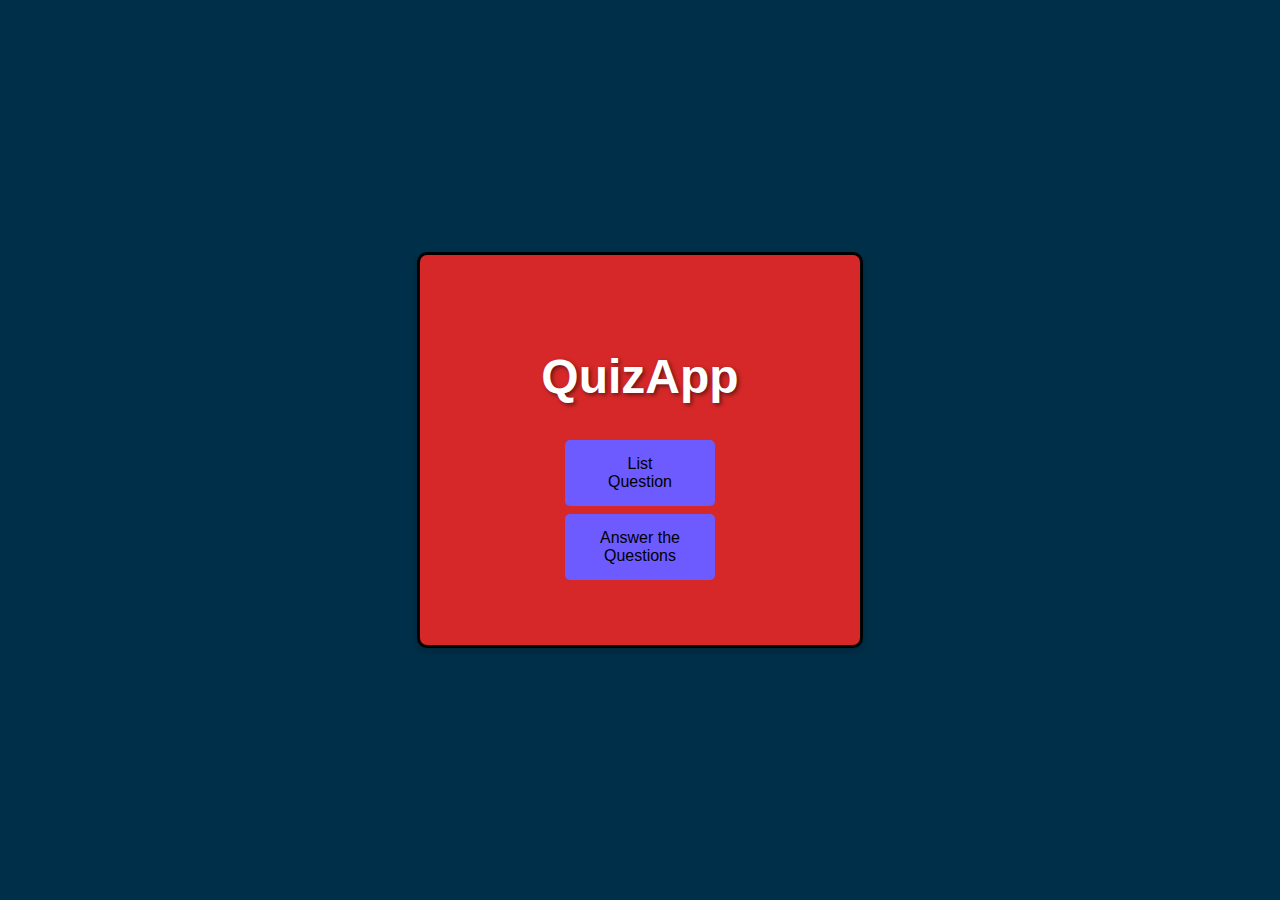
<file: QuizApp/index.html>
<!DOCTYPE html>
<html lang="en">
<head>
    <meta charset="UTF-8">
    <meta name="viewport" content="width=device-width, initial-scale=1.0">
    <title>QuizApp</title>
    <link rel="stylesheet" href="style.css">
    <title>QuizApp</title>
</head>
<body>
    
    <div class="index-container">
        
        <h1>QuizApp</h1>
        <button class="index-button" onclick="window.location.href='listPage.html'">List Question</button>
        <button class="index-button" onclick="window.location.href='answerQuestion.html'">Answer the Questions</button>
    </div>
</body>
</html>
</file>
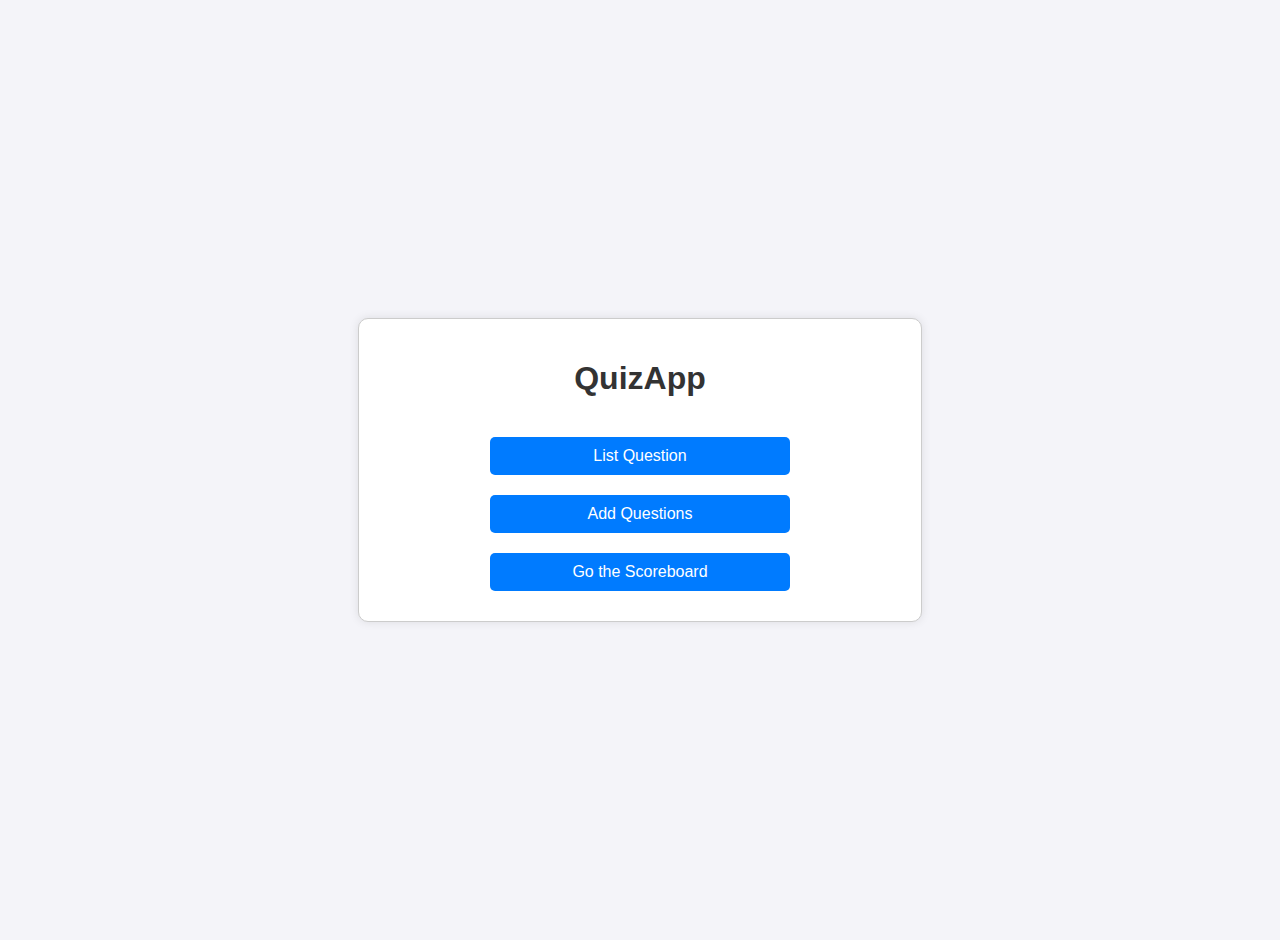
<file: TASK2-QuizApp 1.1/index.html>
<!DOCTYPE html>
<html lang="en">
<head>
    <meta charset="UTF-8">
    <meta name="viewport" content="width=device-width, initial-scale=1.0">
    <title>QuizApp</title>
    <link rel="stylesheet" href="style.css">
    <title>QuizApp</title>
</head>
<body>
    
    <div class="index-container">
        
        <h1>QuizApp</h1>
        <button class="index-button" onclick="window.location.href='listPage.php'">List Question</button>
        <button class="index-button" onclick="window.location.href='addQuestion.html'">Add Questions</button>
        <button class="index-button" onclick="window.location.href='scoreboard.php'">Go the Scoreboard</button>
    </div>
</body>
</html>
</file>
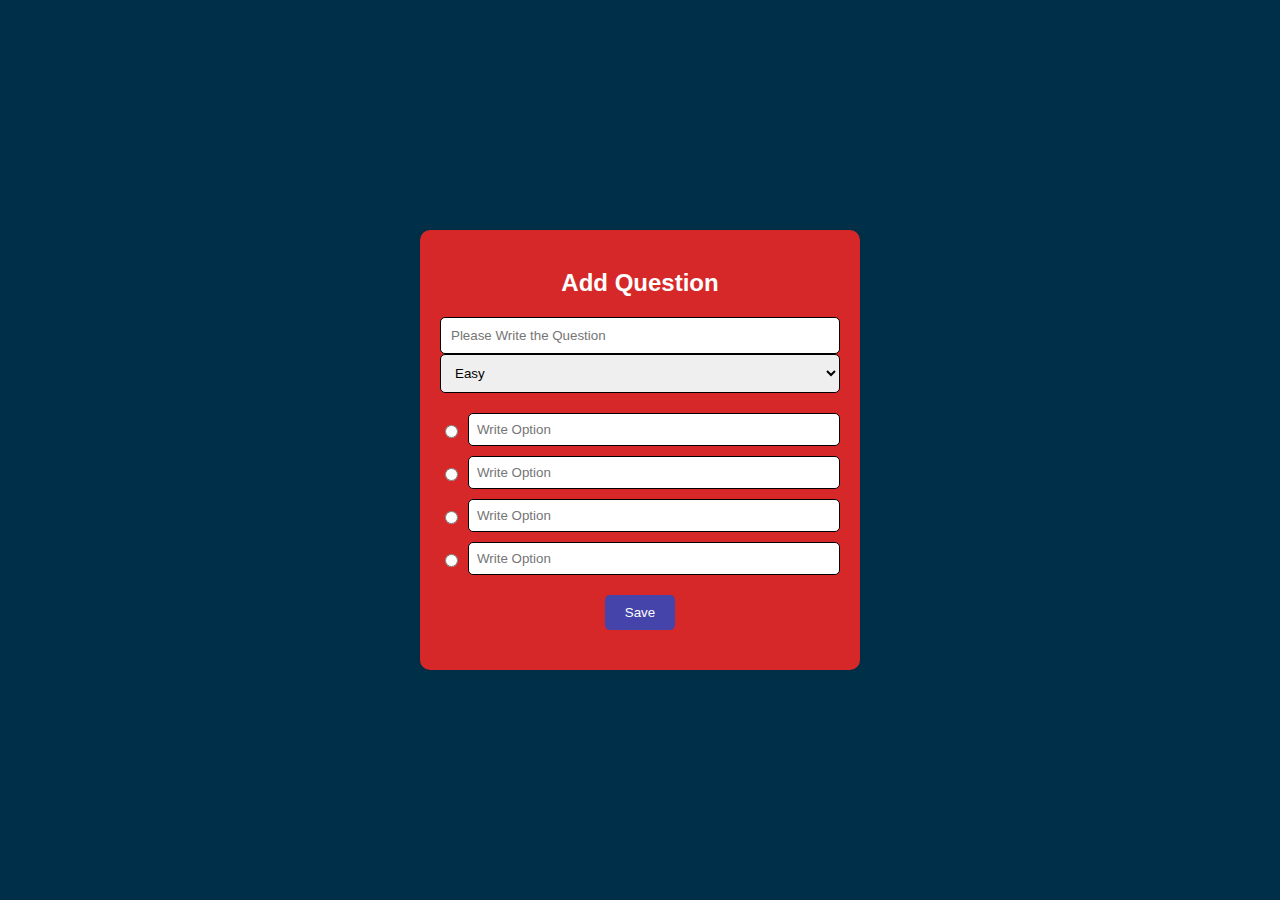
<file: QuizApp/addQuestion.html>
<!DOCTYPE html>
<html lang="en">

<head>
    <meta charset="UTF-8" />
    <meta name="viewport" content="width=device-width, initial-scale=1.0" />
    <title>Add Question</title>
    <link rel="stylesheet" href="style.css" />
    
</head>

<body>
    <div class="add-container">
        <h2>Add Question</h2>
        
            <div class="text-form">
                <input type="text" id="question-text" name="question-text" required
                    placeholder="Please Write the Question" />
                <br />
            </div>
            <div class="difficult-form">
                <select name="Difficult">
                    <option>Easy</option>
                    <option>Medium</option>
                    <option>Hard</option>
                </select>
            </div>
            <div class="chose-form">
                <div class="choices">
                    <input type="radio" name="answer" value="Option 1">
                    <input type="text" placeholder="Write Option">
                </div>

                <div class="choices">
                    <input type="radio" name="answer" value="Option 2">
                    <input type="text" placeholder="Write Option">
                </div>

                <div class="choices">
                    <input type="radio" name="answer" value="Option 3">
                    <input type="text" placeholder="Write Option">
                </div>

                <div class="choices">
                    <input type="radio" name="answer" value="Option 4">
                    <input type="text" placeholder="Write Option">
                </div>
            </div>



            <div class="save-form">
                <button class="save-form-button" onclick="window.location.href='listPage.html'">Save</button>
            </div>
        
    </div>
</body>

</html>
</file>
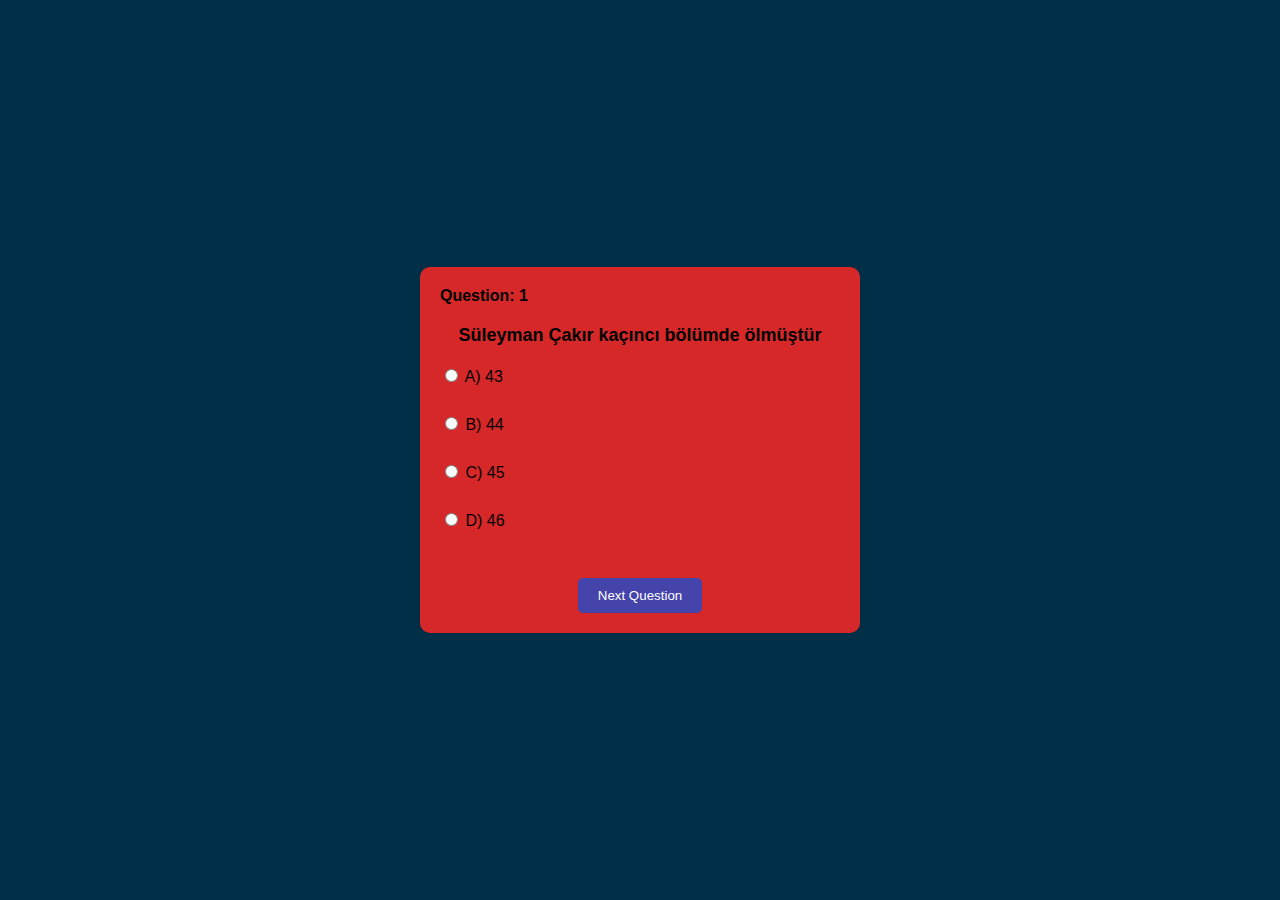
<file: QuizApp/answerQuestion.html>
<!DOCTYPE html>
<html lang="tr">
  <head>
    <meta charset="UTF-8" />
    <meta name="viewport" content="width=device-width, initial-scale=1.0" />
    <title>Quiz Page</title>
    <link rel="stylesheet" href="style.css" />
  </head>
  <body>
    <div class="container">
      <div class="header">
        <span id="question-number">Question: 1</span>
        
      </div>
      <div id="answer-area">Süleyman Çakır kaçıncı bölümde ölmüştür</div>
      <div class="options">
        <label
          ><input type="radio" name="secenek" value="A" /> A) 43</label
        ><br />
        <label
          ><input type="radio" name="secenek" value="B" /> B) 44</label
        ><br />
        <label
          ><input type="radio" name="secenek" value="C" /> C) 45</label
        ><br />
        <label
          ><input type="radio" name="secenek" value="D" /> D) 46</label
        ><br />

      </div>
      <button onclick= "nextQuestion()">Next Question</button>
    </div>
    <script src="script.js"></script>
  </body>
</html>
</file>
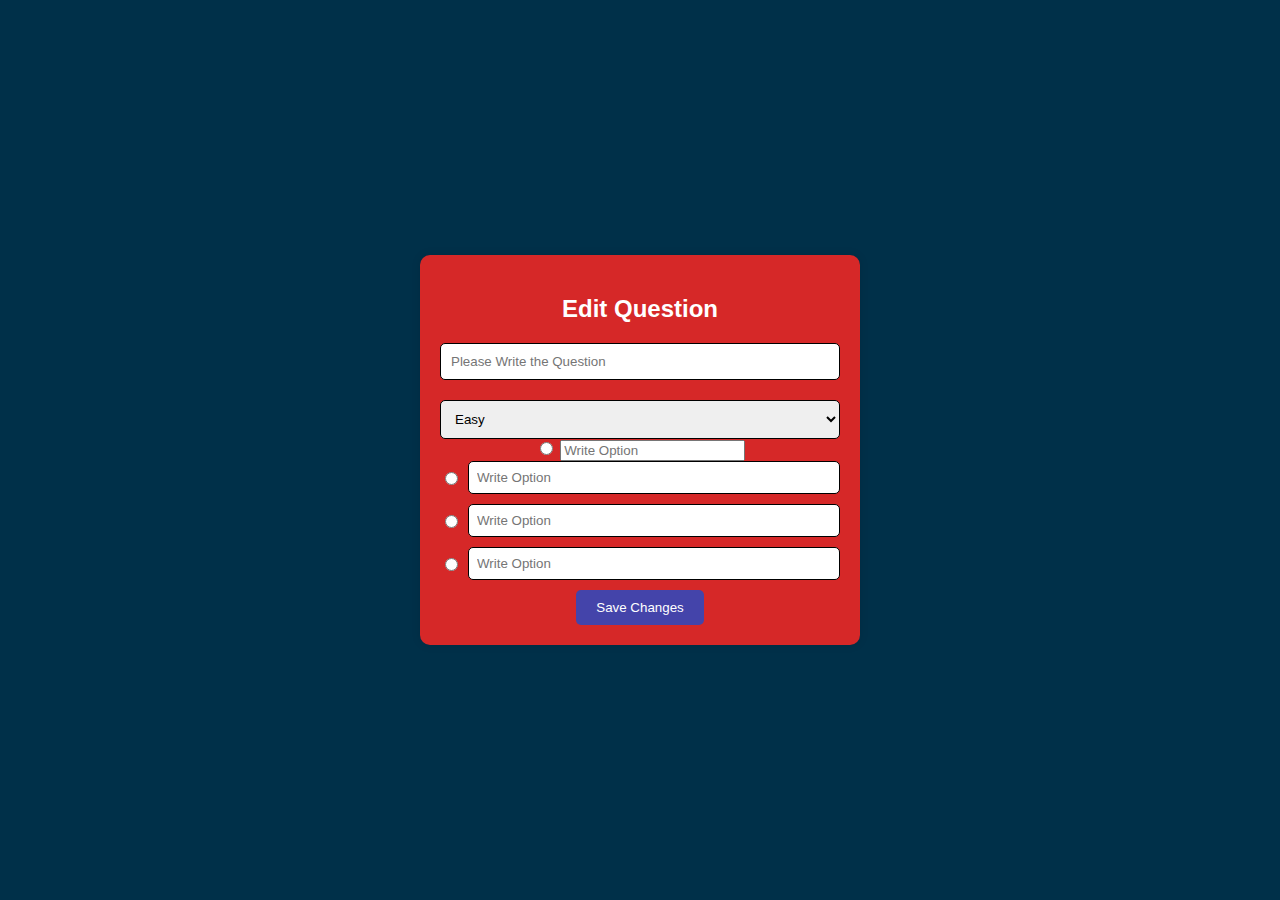
<file: QuizApp/editQuestion.html>
<!DOCTYPE html>
<html lang="en">

<head>
    <meta charset="UTF-8" />
    <meta name="viewport" content="width=device-width, initial-scale=1.0" />
    <title>Edit Question</title>
    <link rel="stylesheet" href="style.css" />
    
</head>

<body>
    <div class="edit-container">
        <h2>Edit Question</h2>
        
            <div class="text-form-edit">
                <input type="text" id="question-text" name="question-text" required
                    placeholder="Please Write the Question" />
                <br />
            </div>
            <div class="difficult-form-edit">
                <select name="Difficult">
                    <option>Easy</option>
                    <option>Medium</option>
                    <option>Hard</option>
                </select>
            </div>
            <div class="chose-form-edit">
                <div class="choices">
                    <input type="radio" name="answer" value="Option 1">
                    <input type="text" placeholder="Write Option">
                </div>

                <div class="choices-edit">
                    <input type="radio" name="answer" value="Option 2">
                    <input type="text" placeholder="Write Option">
                </div>

                <div class="choices-edit">
                    <input type="radio" name="answer" value="Option 3">
                    <input type="text" placeholder="Write Option">
                </div>

                <div class="choices-edit">
                    <input type="radio" name="answer" value="Option 4">
                    <input type="text" placeholder="Write Option">
                </div>
            </div>



            <div class="save-form-edit">
                <button class="save-form-button-edit" onclick="window.location.href='listPage.html'">Save Changes</button>
            </div>
        
    </div>
</body>

</html>
</file>
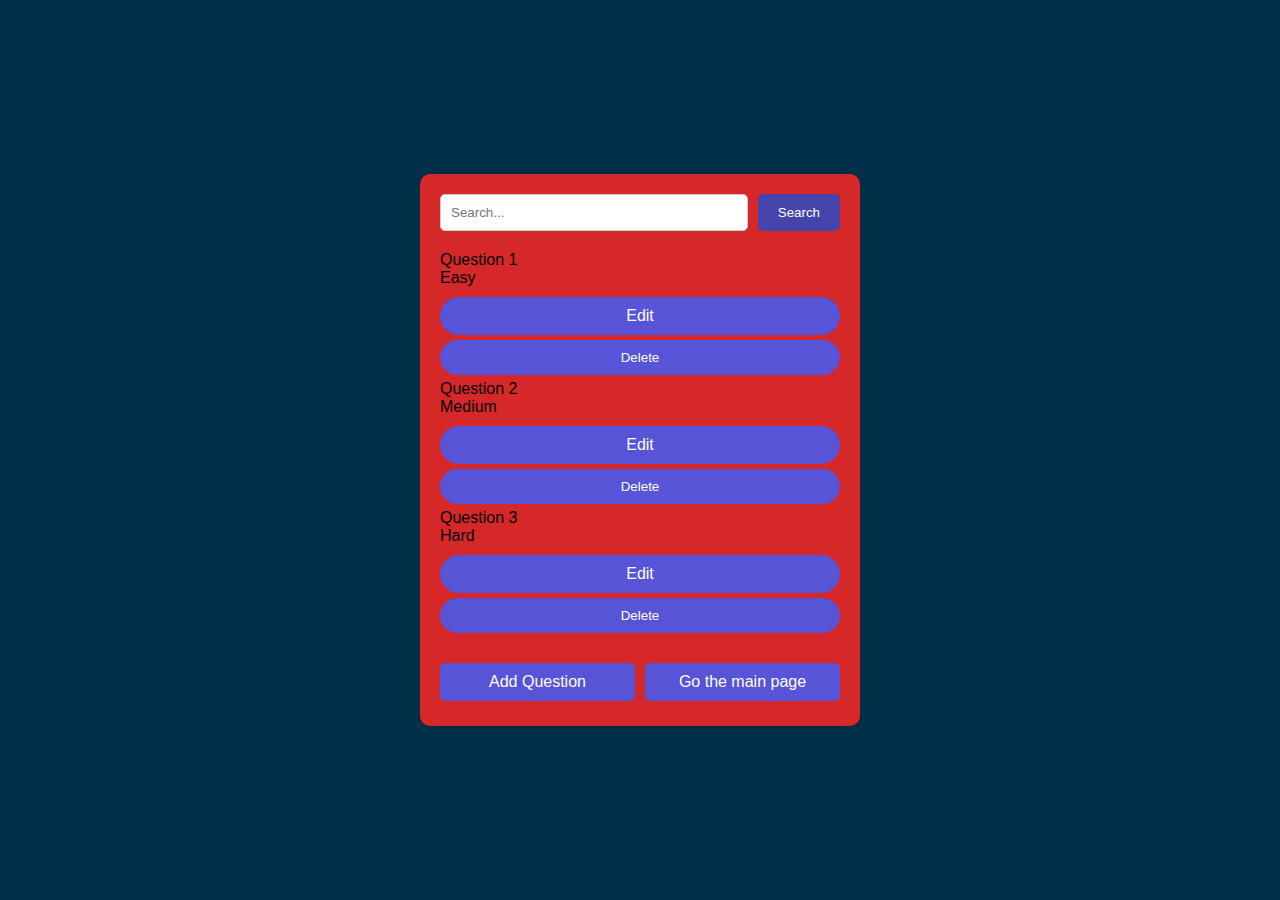
<file: QuizApp/listPage.html>
<!DOCTYPE html>
<html lang="tr">
<head>
    <meta charset="UTF-8">
    <meta name="viewport" content="width=device-width, initial-scale=1.0">
    <title>List Page</title>
    <link rel="stylesheet" href="style.css">
</head>
<body>
    <div class="listpage-container">
        <form id="form">
            <input type="search" id="query" name="quesx" placeholder="Search...">
            <button type="send">Search</button>
        </form>
        <div class="question">
            <span>Question 1</span>
            <span class="difficulty">Easy</span>
            <a href="editQuestion.html">Edit</a>
            <button>Delete</button>
        </div>
        <div class="question">
            <span>Question 2</span>
            <span class="difficulty">Medium</span>
            <a href="editQuestion.html">Edit</a>
            <button>Delete</button>
        </div>
        <div class="question">
            <span>Question 3</span>
            <span class="difficulty">Hard</span>
            <a href="editQuestion.html">Edit</a>
            
            <button>Delete</button>
        <div class="footer-buttons">
                <a href="addQuestion.html">Add Question</a>
                <a href="index.html">Go the main page</a>
        </div>
</body>
</html>
</file>
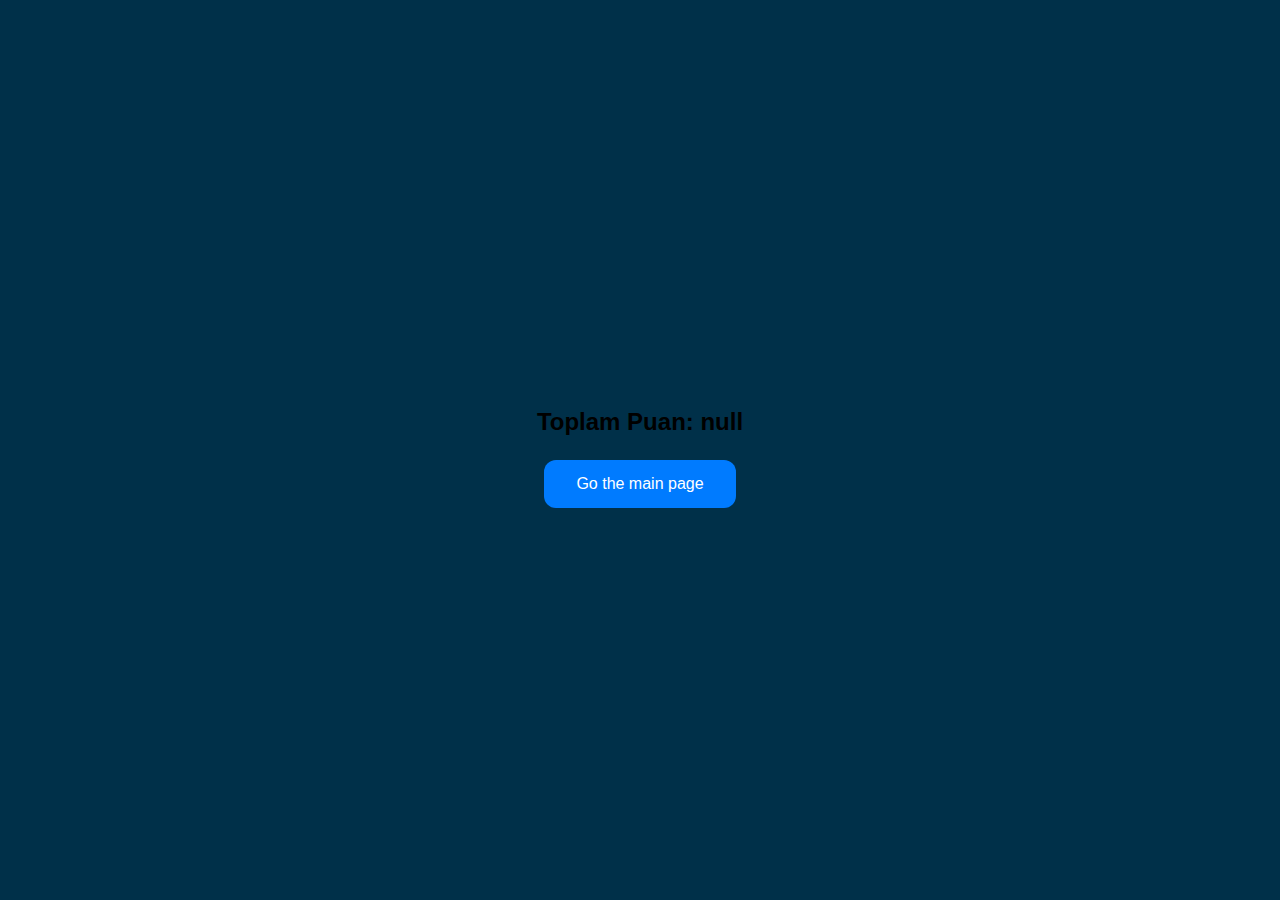
<file: QuizApp/resultPage.html>
<!DOCTYPE html>
<html lang="tr">
<head>
    <meta charset="UTF-8">
    <meta name="viewport" content="width=device-width, initial-scale=1.0">
    <title>Result Page</title>
    <link rel="stylesheet" href="style.css">
</head>
<body onload="showResults()">
    <div class="result-container">
        <h2 id="total-points">Total Point: 0</h2>
        <a href="index.html" class="button-result">Go the main page</a>
    </div>
    <script src="script.js"></script>
</body>
</html>
</file>
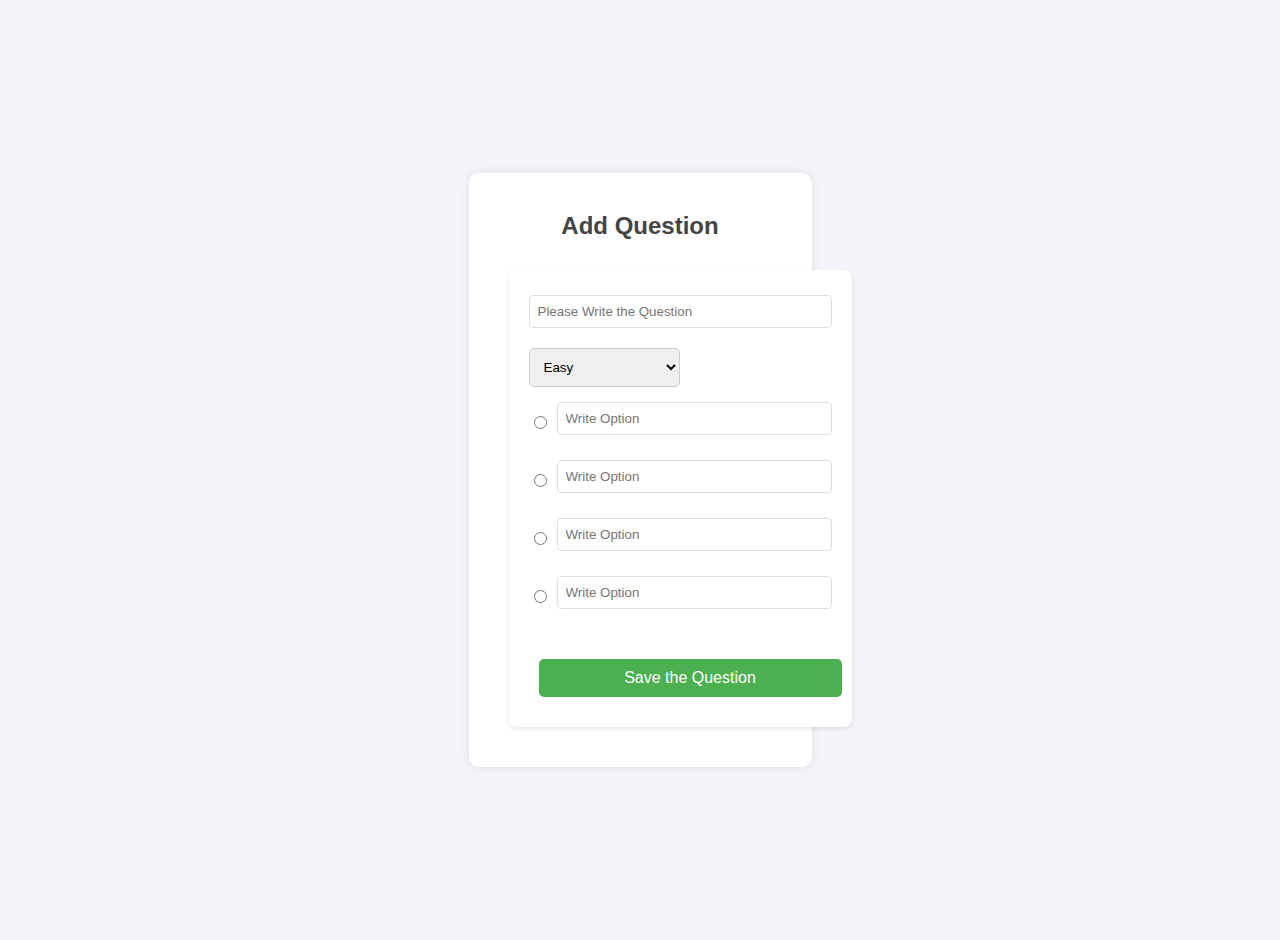
<file: TASK2-QuizApp 1.1/addQuestion.html>
<!DOCTYPE html>
<html lang="en">

<head>
    <meta charset="UTF-8" />
    <meta name="viewport" content="width=device-width, initial-scale=1.0" />
    <title>Add Question</title>
    <link rel="stylesheet" href="style.css" />
</head>

<body>
    <div class="add-container">
        <h2>Add Question</h2>
       
        <form action="saveQuestion.php" method="POST">
            <div class="text-form">
                <input type="text" id="question-text" name="question_text" required
                    placeholder="Please Write the Question" />
                <br />
            </div>
            <div class="difficult-form">
                <select name="difficulty" required>
                    <option value="Easy">Easy</option>
                    <option value="Medium">Medium</option>
                    <option value="Hard">Hard</option>
                </select>
            </div>
            <div class="chose-form">
                <div class="choices">
                    <input type="radio" name="correct_option" value="option1" required>
                    <input type="text" name="option1" placeholder="Write Option" required>
                </div>

                <div class="choices">
                    <input type="radio" name="correct_option" value="option2" required>
                    <input type="text" name="option2" placeholder="Write Option" required>
                </div>

                <div class="choices">
                    <input type="radio" name="correct_option" value="option3" required>
                    <input type="text" name="option3" placeholder="Write Option" required>
                </div>

                <div class="choices">
                    <input type="radio" name="correct_option" value="option4" required>
                    <input type="text" name="option4" placeholder="Write Option" required>
                </div>
            </div>

            <div class="save-form">
                <button class="save-form-button" onclick="window.location.href='listPage.php'">Save the Question</button>

            </div>
        </form>
    </div>
</body>

</html>
</file>
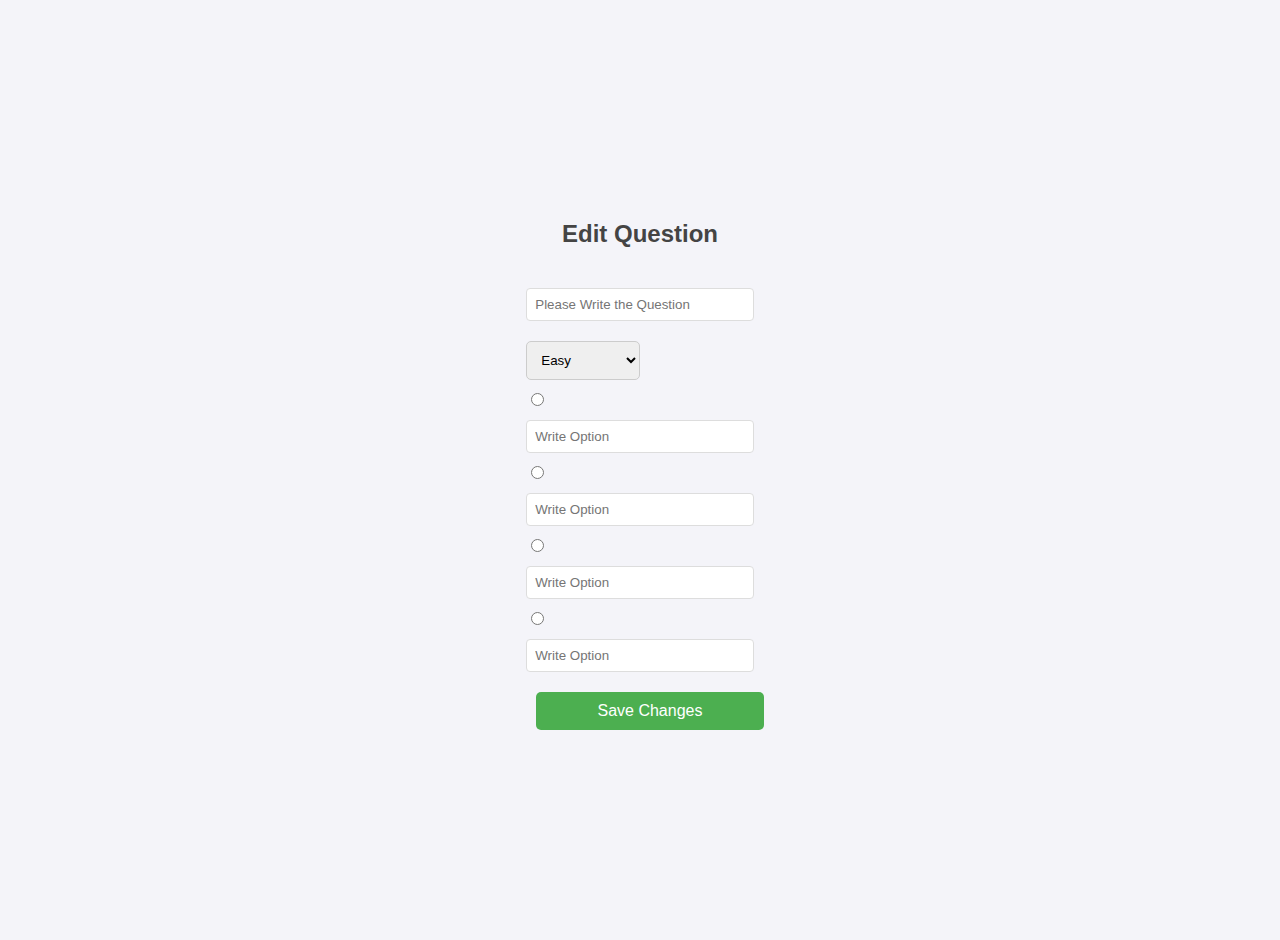
<file: TASK2-QuizApp 1.1/editQuestion.html>
<!DOCTYPE html>
<html lang="en">

<head>
    <meta charset="UTF-8" />
    <meta name="viewport" content="width=device-width, initial-scale=1.0" />
    <title>Edit Question</title>
    <link rel="stylesheet" href="style.css" />
    
</head>

<body>
    <div class="edit-container">
        <h2>Edit Question</h2>
        
            <div class="text-form-edit">
                <input type="text" id="question-text" name="question-text" required
                    placeholder="Please Write the Question" />
                <br />
            </div>
            <div class="difficult-form-edit">
                <select name="Difficult">
                    <option>Easy</option>
                    <option>Medium</option>
                    <option>Hard</option>
                </select>
            </div>
            <div class="chose-form-edit">
                <div class="choices">
                    <input type="radio" name="answer" value="Option 1">
                    <input type="text" placeholder="Write Option">
                </div>

                <div class="choices-edit">
                    <input type="radio" name="answer" value="Option 2">
                    <input type="text" placeholder="Write Option">
                </div>

                <div class="choices-edit">
                    <input type="radio" name="answer" value="Option 3">
                    <input type="text" placeholder="Write Option">
                </div>

                <div class="choices-edit">
                    <input type="radio" name="answer" value="Option 4">
                    <input type="text" placeholder="Write Option">
                </div>
            </div>



            <div class="save-form-edit">
                <button class="save-form-button-edit" onclick="window.location.href='listPage.php'">Save Changes</button>
            </div>
        
    </div>
</body>

</html>
</file>
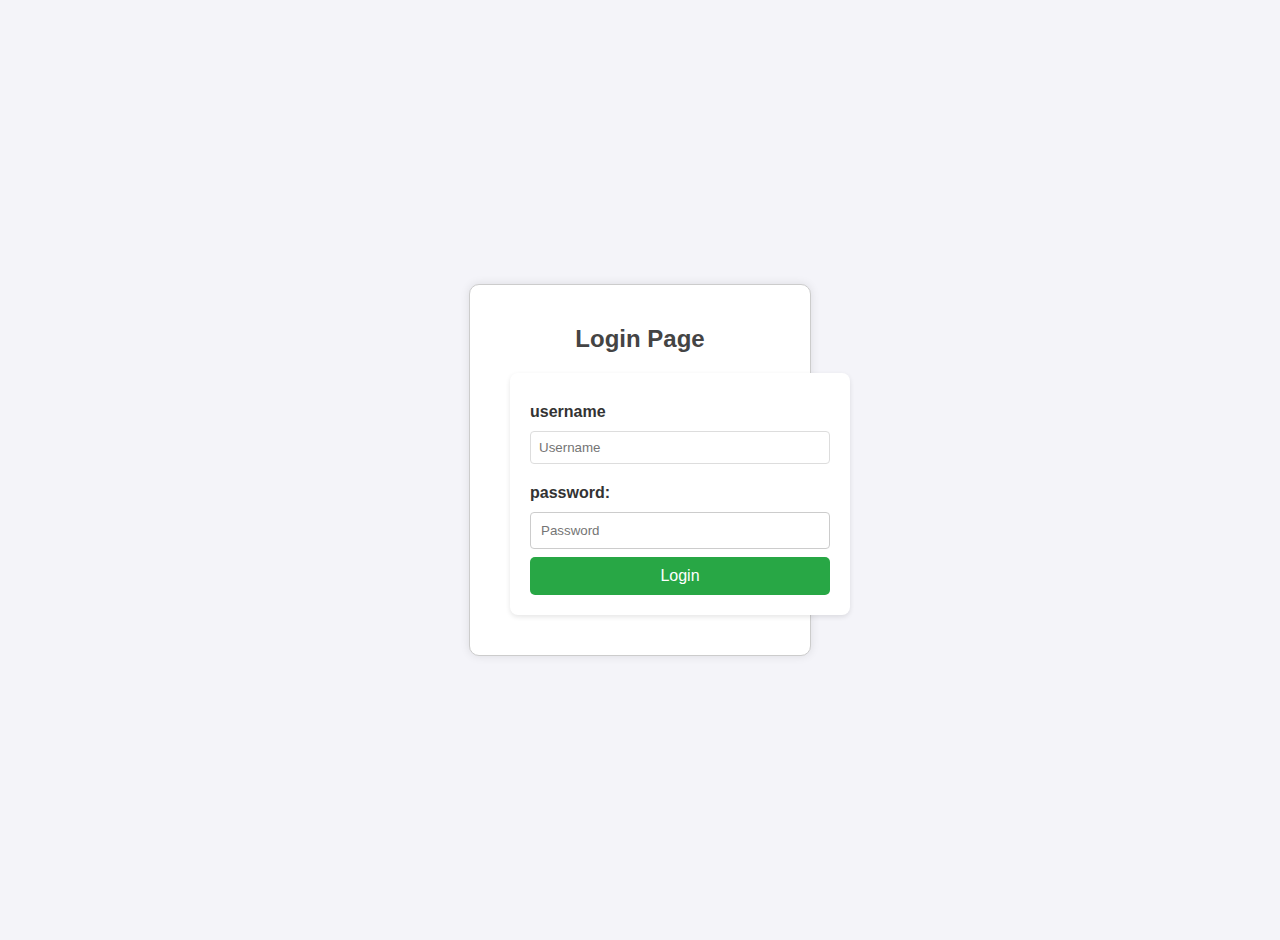
<file: TASK2-QuizApp 1.1/login.html>
<!DOCTYPE html>
<html lang="tr">
<head>
    <meta charset="UTF-8">
    <meta name="viewport" content="width=device-width, initial-scale=1.0">
    <title>Login Page</title>
    <link rel="stylesheet" href="style.css">
</head>
<body>
    <div class="login-container">
        <h2>Login Page</h2>
        <form action="login.php" method="post">
            <label for="username">username</label>
            <input type="text" id="username" name="username" placeholder="Username">
            
            <label for="password">password:</label>
            <input type="password" id="password" name="password" placeholder="Password">
            
            <input type="submit" value="Login">
        </form>
    </div>
</body>
</html>
</file>
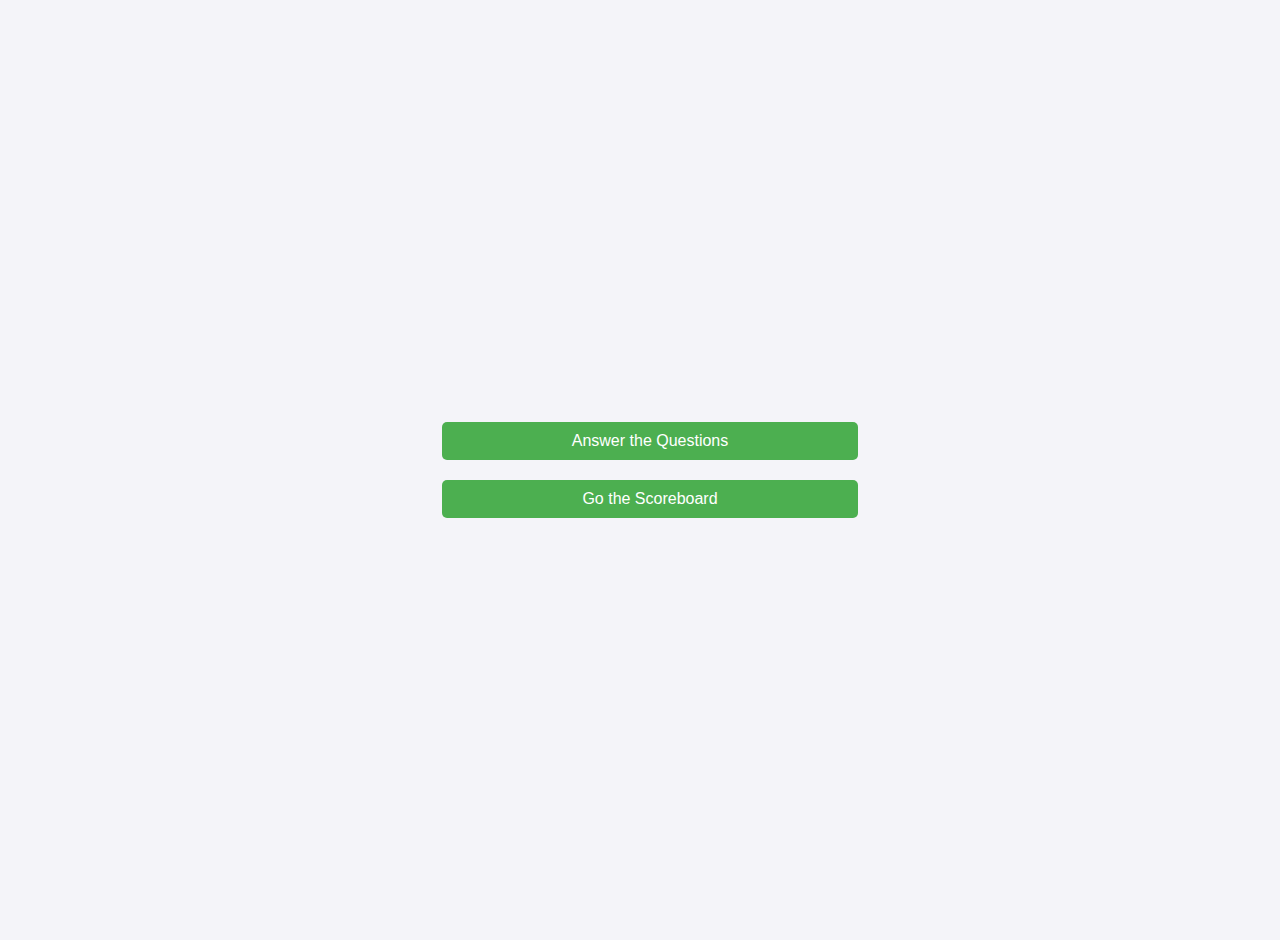
<file: TASK2-QuizApp 1.1/studentPage.html>
<!DOCTYPE html>
<html lang="en">
<head>
    <meta charset="UTF-8">
    <meta name="viewport" content="width=device-width, initial-scale=1.0">
    <title>Document</title>
    <link rel="stylesheet" href="style.css">
</head>
<body>
    <div class="studentPage-container">
        <div class="panel">
            <button class="studentPage-button" onclick="window.location.href='answerQuestion.php'">Answer the Questions</button>
            <button class="studentPage-button" onclick="window.location.href='scoreboard.php'">Go the Scoreboard</button>
        </div>
    </div>
</body>
</html>
</file>
<file: QuizApp/style.css>
body {
  font-family: Arial, sans-serif;
  text-align: center;
  margin: 50px;
  padding: 250px;
  height: 60px;
  background-color: #003049;
  display: flex;
  justify-content: space-around;
  align-items: center;

}

.index-container{
  display: flex;
  flex-direction: column;
  align-items: center;
  justify-content: center;
  height: 350px;
  background-color: #d62828;
  padding: 20px;
  border: 3px solid #000;
  border-radius: 10px;
  box-shadow: 0 4px 8px 0 rgba(0, 0, 0, 0.2);
  width: 400px;
  margin: 0 auto;
}

h1 {
  font-size: 3rem;
  color: #fff;
  margin-bottom: 2rem;
  text-shadow: 2px 2px 4px rgba(0, 0, 0, 0.5);
}

.index-button {
  background-color: #6d5bff;
  color: #000;
  padding: 15px 32px;
  text-align: center;
  font-size: 16px;
  margin: 4px 2px;
  display: flex;
  justify-content: space-around;
  border-radius: 5px;
  width: 150px;
  transition: background-color 0.4s;

}

.index-button:hover {
  background-color: #ddd;
}





.listpage-container {
  background-color: #d62828;
  padding: 20px;
  border-radius: 10px;
  box-shadow: 0 0 10px rgba(0, 0, 0, 0.1);
  text-align: left;
  width: 400px;
}

#query {
  flex-grow: 1;
  padding: 10px;
  border-radius: 5px;
  border: 1px solid #ccc;
  margin-right: 10px;
}

form {
  display: flex;
  margin-bottom: 20px;
}

button[type="send"]:hover {
  background-color: #4444aa;
}

.question .difficulty {
  display: block;
  margin-bottom: 10px;
}

.question a,
.question button {
  display: block;
  width: 100%;
  padding: 10px 0;
  background-color: #5754d7;
  color: white;
  text-align: center;
  border: none;
  border-radius: 50px;
  cursor: pointer;
  margin-bottom: 5px;
  transition: background-color 0.3s;
  text-decoration: none; 
}

.question a:hover,
.question button:hover {
  background-color: #4444aa;
}

.footer-buttons {
  display: flex;
  justify-content: center;
  margin-top: 30px;
  gap: 10px;
}

.footer-buttons a {
  padding: 10px 20px;
  background-color: #5754d7;
  color: white;
  text-align: center;
  border-radius: 5px;
  transition: background-color 0.3s;
}

.footer-buttons a:hover {
  background-color: #4444aa;
}






body {
  font-family: Arial, sans-serif;
  background-color: #003049;
  margin: 0;
  padding: 0;
  display: flex;
  justify-content: center;
  align-items: center;
  height: 100vh;
}

.add-container {
  background-color: #d62828;
  padding: 20px;
  border-radius: 10px;
  box-shadow: 0 0 10px rgba(0, 0, 0, 0.1);
  width: 400px;
}

.add-container h2 {
  margin-bottom: 20px;
  color: #fff;
  text-align: center;
}


.save-form {
  margin-bottom: 20px;
}

.text-form input[type="text"] {
  width: 100%;
  padding: 10px;
  border: 1px solid #000;
  border-radius: 5px;
  box-sizing: border-box;
}

.difficult-form select {
  width: 100%;
  padding: 10px;
  border: 1px solid #000;
  border-radius: 5px;
  box-sizing: border-box;
}

.chose-form .choices {
  display: flex;
  align-items: center;
  margin-bottom: 10px;
}

.chose-form .choices input[type="radio"] {
  margin-right: 10px;
}

.chose-form .choices input[type="text"] {
  flex-grow: 1;
  padding: 8px;
  border: 1px solid #000;
  border-radius: 5px;
}

.save-form {
  text-align: center;
}

.save-button {
  padding: 10px 20px;
  background-color: #007bff;
  color: white;
  border: none;
  border-radius: 5px;
  cursor: pointer;
  transition: background-color 0.3s ease;
}

.save-button:hover {
  background-color: #0056b3;
}



body {
  font-family: Arial, sans-serif;
  background-color: #003049;
  margin: 0;
  padding: 0;
  display: flex;
  justify-content: center;
  align-items: center;
  height: 100vh;
}

.container {
  background-color: #d62828;
  padding: 20px;
  border-radius: 10px;
  box-shadow: 0 0 10px rgba(0, 0, 0, 0.1);
  width: 400px;
  text-align: center;
}


.header {
  display: flex;
  justify-content: space-between;
  margin-bottom: 20px;
}

.header span {
  font-size: 16px;
  font-weight: bold;
}


#answer-area {
  margin-bottom: 20px;
  font-size: 18px;
  font-weight: bold;
}


.options {
  margin-bottom: 20px;
  text-align: left;
}

.options label {
  display: block;
  margin-bottom: 10px;
  font-size: 16px;
}


button {
  padding: 10px 20px;
  background-color: #4444aa;
  color: #ffffff;
  border: none;
  border-radius: 5px;
  cursor: pointer;
  transition: background-color 0.3s ease;
}

button:hover {
  background-color: #0056b3;
}

body {
  font-family: Arial, sans-serif;
  background-color: #003049;
  margin: 0;
  padding: 0;
  display: flex;
  justify-content: center;
  align-items: center;
  height: 100vh;
}

.edit-container {
  background-color: #d62828;
  padding: 20px;
  border-radius: 10px;
  box-shadow: 0 0 10px rgba(0, 0, 0, 0.1);
  width: 400px;
}

.edit-container h2 {
  margin-bottom: 20px;
  color: #fff;
  text-align: center;
}

.text-form-edit,
.difficult-form,
.chose-form,
.save-form {
  margin-bottom: 20px;
}

.text-form-edit input[type="text"] {
  width: 100%;
  padding: 10px;
  border: 1px solid #000;
  border-radius: 5px;
  box-sizing: border-box;
}

.difficult-form-edit select {
  width: 100%;
  padding: 10px;
  border: 1px solid #000;
  border-radius: 5px;
  box-sizing: border-box;
}

.chose-form-edit .choices-edit {
  display: flex;
  align-items: center;
  margin-bottom: 10px;
}

.chose-form-edit .choices-edit input[type="radio"] {
  margin-right: 10px;
}

.chose-form-edit .choices-edit input[type="text"] {
  flex-grow: 1;
  padding: 8px;
  border: 1px solid #000;
  border-radius: 5px;
}

.save-form-edit {
  text-align: center;
}

.save-button-edit {
  padding: 10px 20px;
  background-color: #007bff;
  color: white;
  border: none;
  border-radius: 5px;
  cursor: pointer;
  transition: background-color 0.3s ease;
}

.save-button-edit {
  background-color: #0056b3;
}




.button-result {
  background-color: #007bff; 
  border: none;
  color: white;
  padding: 15px 32px;
  text-align: center;
  text-decoration: none;
  display: inline-block;
  font-size: 16px;
  margin: 4px 2px;
  cursor: pointer;
  border-radius: 12px;
}
</file>
<file: TASK2-QuizApp 1.1/style.css>
body {
    font-family: Arial, sans-serif;
    background-color: #f4f4f4;
    color: #333;
    margin: 0;
    padding: 0;
    display: flex;
    justify-content: center;
    align-items: center;
    height: 100vh;
}

h2 {
    text-align: center;
    color: #444;
}

input[type="text"], input[type="password"] {
    width: 100%;
    padding: 10px;
    margin: 8px 0;
    display: inline-block;
    border: 1px solid #ccc;
    box-sizing: border-box;
    border-radius: 4px;
}


.login-container {
    width: 300px;
    padding: 20px;
    background-color: white;
    border: 1px solid #ccc;
    border-radius: 10px;
    box-shadow: 0px 0px 10px rgba(0, 0, 0, 0.1);
}

.login-container h2 {
    margin-bottom: 20px;
}

input[type="submit"] {
    background-color: #007BFF;
    color: white;
    padding: 10px;
    border: none;
    width: 100%;
    border-radius: 4px;
    cursor: pointer;
    font-size: 16px;
}

input[type="submit"]:hover {
    background-color: #0056b3;
}


form label {
    font-weight: bold;
    display: block;
    margin-top: 10px;
}

form input[type="text"],
form input[type="password"] {
    margin-top: 5px;
}

form {
    display: flex;
    flex-direction: column;
}




body {
    font-family: Arial, sans-serif;
    background-color: #f4f4f4;
    color: #333;
    margin: 0;
    padding: 0;
    display: flex;
    justify-content: center;
    align-items: center;
    height: 100vh;
}

h1 {
    text-align: center;
    color: #444;
    margin-bottom: 30px;
}

button {
    font-size: 16px;
    padding: 10px 20px;
    margin: 10px;
    border: none;
    cursor: pointer;
    border-radius: 5px;
}


.index-container {
    text-align: center;
    padding: 20px;
    background-color: white;
    border: 1px solid #ccc;
    border-radius: 10px;
    box-shadow: 0px 0px 10px rgba(0, 0, 0, 0.1);
}


.index-button {
    background-color: #007BFF;
    color: white;
    width: 100%;
    max-width: 300px;
}

.index-button:hover {
    background-color: #0056b3;
}






body {
    font-family: Arial, sans-serif;
    background-color: #f4f4f4;
    color: #333;
    padding: 20px;
}

h2 {
    text-align: center;
    color: #444;
    margin-bottom: 30px;
}


.add-container {
    background-color: #fff;
    border-radius: 10px;
    padding: 20px;
    max-width: 600px;
    margin: 0 auto;
    box-shadow: 0px 0px 10px rgba(0, 0, 0, 0.1);
}


input[type="text"], select {
    width: 100%;
    padding: 10px;
    margin: 10px 0;
    border: 1px solid #ccc;
    border-radius: 5px;
}

select {
    width: 50%;
}


.chose-form .choices {
    display: flex;
    align-items: center;
    margin-bottom: 10px;
}

.chose-form input[type="radio"] {
    margin-right: 10px;
}

.chose-form input[type="text"] {
    flex: 1;
}


.save-form {
    text-align: center;
    margin-top: 20px;
}

.save-form-button {
    padding: 10px 20px;
    background-color: #4CAF50;
    color: white;
    border: none;
    border-radius: 5px;
    cursor: pointer;
}

.save-form-button:hover {
    background-color: #45a049;
}





body {
    font-family: Arial, sans-serif;
    background-color: #f4f4f9;
    margin: 0;
    padding: 20px;
}

form {
    background-color: #fff;
    padding: 20px;
    border-radius: 8px;
    box-shadow: 0 2px 5px rgba(0, 0, 0, 0.1);
    max-width: 500px;
    margin: 0 auto;
}

p {
    font-size: 18px;
    font-weight: bold;
    text-align: center;
}

label {
    display: block;
    margin: 10px 0;
    font-size: 16px;
}

input[type='radio'] {
    margin-right: 10px;
}

input[type='submit'] {
    background-color: #28a745;
    color: #fff;
    border: none;
    padding: 10px 15px;
    border-radius: 5px;
    cursor: pointer;
    font-size: 16px;
}

input[type='submit']:hover {
    background-color: #218838;
}

form p {
    text-align: center;
}

p strong {
    color: #333;
}







body {
    font-family: Arial, sans-serif;
    background-color: #f4f4f9;
    margin: 0;
    padding: 20px;
    display: flex;
    justify-content: center;
    align-items: center;
    height: 100vh;
}

h1 {
    text-align: center;
    color: #333;
}

form {
    background-color: #fff;
    padding: 20px;
    border-radius: 8px;
    box-shadow: 0 2px 5px rgba(0, 0, 0, 0.1);
    max-width: 400px;
    width: 100%;
    margin: 20px;
}

label {
    display: block;
    margin: 10px 0 5px;
    font-weight: bold;
}

input[type="text"] {
    width: 100%;
    padding: 8px;
    margin-bottom: 10px;
    border: 1px solid #ddd;
    border-radius: 4px;
}

button {
    background-color: #4CAF50;
    color: white;
    padding: 10px 20px;
    border: none;
    border-radius: 5px;
    cursor: pointer;
    font-size: 16px;
    width: 100%;
}

button:hover {
    background-color: #45a049;
}
</file>
